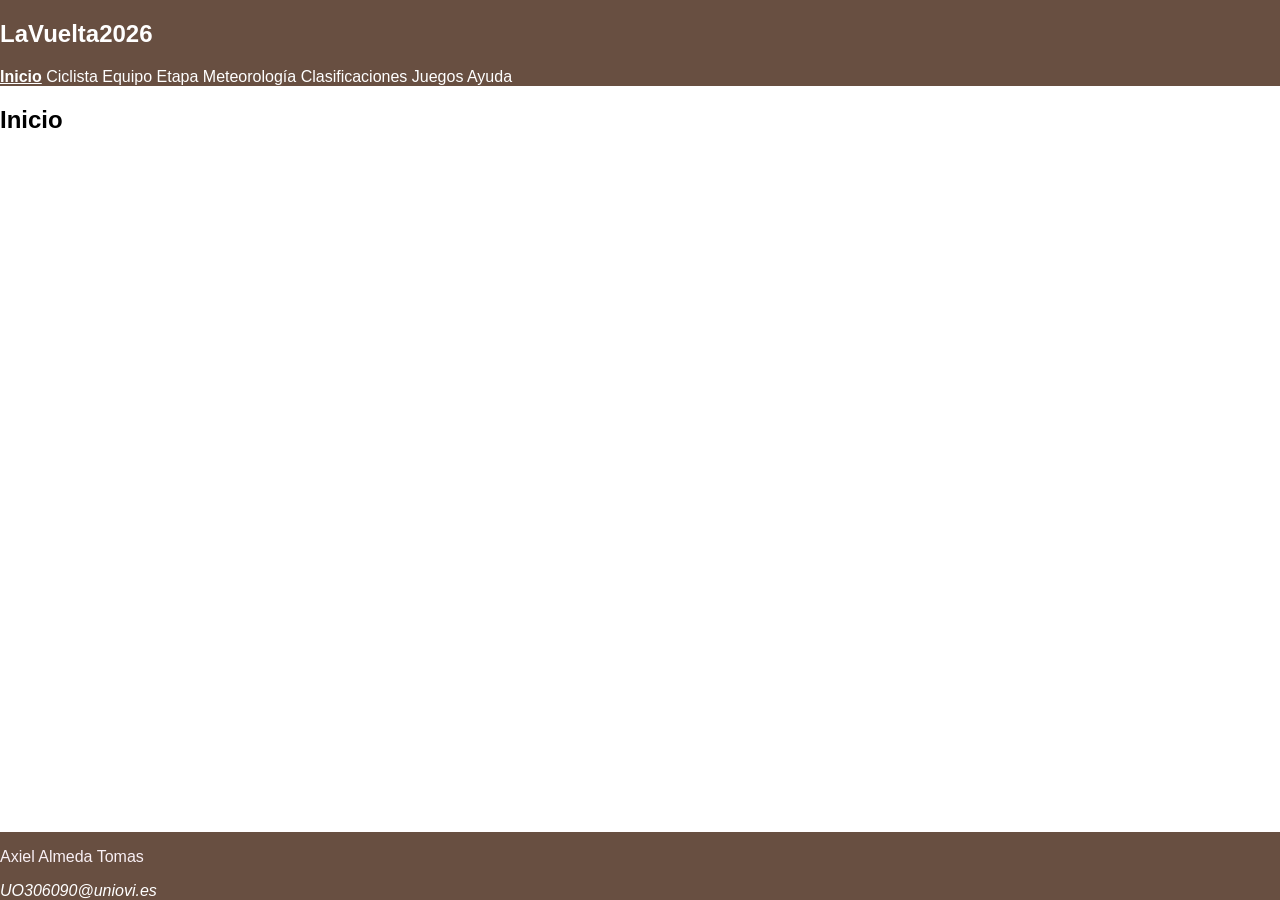
<file: index.html>
<!DOCTYPE HTML>

<html lang="es">

<head>
    <!-- Datos que describen el documento -->
    <meta charset="UTF-8" />
    <title>LaVuelta2026</title>

    <meta name="author" content="Axiel Almeda Tomas" />
    <meta name="description" content="Documento index del proyecto LaVuelta2026" />

    <meta name="viewport" content="width=device-width, initial-scale=1.0" />

    <!--Enlace a las hojas de estilo-->
    <link rel="stylesheet" type="text/css" href="estilo/estilo.css" />
    <link rel="stylesheet" type="text/css" href="estilo/layout.css" />
    <link rel="icon" href="multimedia/favicon.ico" />
</head>

<body>
    <header>
        <nav>
            <h1><a href="index.html" title="Página principal de inicio">LaVuelta2026</a></h1>
            <a href="index.html" title="Página principal de inicio" aria-current="page">Inicio</a>
            <a href="ciclista.html" title="Información sobre los ciclistas">Ciclista</a>
            <a href="equipo.html" title="Información de los equipos participantes">Equipo</a>
            <a href="etapa.html" title="Detalles del recorrido y etapas">Etapa</a>
            <a href="meteorologia.html" title="Previsión meteorológica de la carrera">Meteorología</a>
            <a href="clasificaciones.html" title="Clasificaciones generales y por etapas">Clasificaciones</a>
            <a href="juegos.html" title="Sección de juegos interactivos">Juegos</a>
            <a href="ayuda.html" title="Página de ayuda y soporte">Ayuda</a>
        </nav>
    </header>

    <main>
        <h2>Inicio</h2>
    </main>

    <footer>
        <p>Axiel Almeda Tomas</p>
        <address>
            <a href="mailto:UO306090@uniovi.es">UO306090@uniovi.es</a>
        </address>
    </footer>
</body>

</html>
</file>
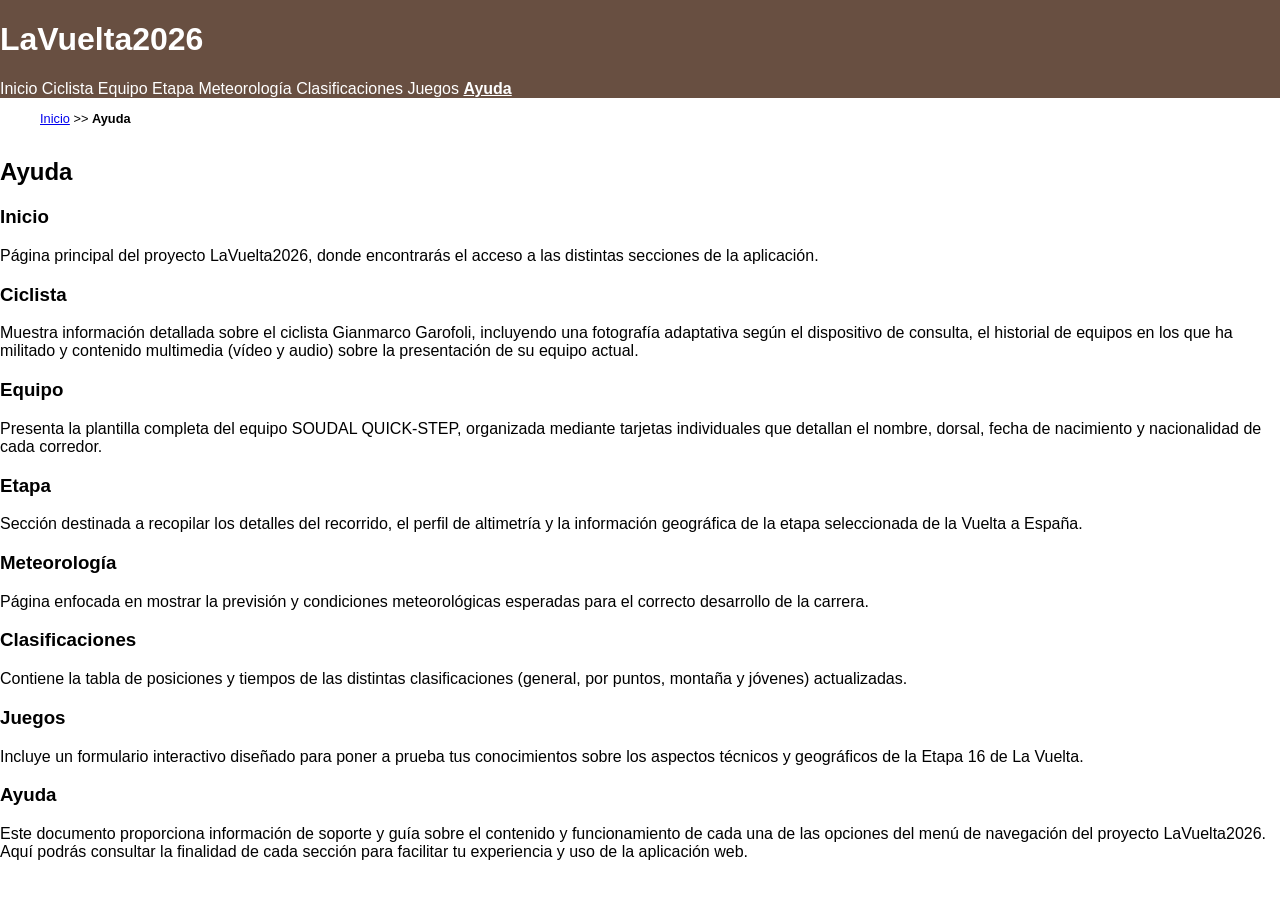
<file: ayuda.html>
<!DOCTYPE HTML>

<html lang="es">

<head>
    <!-- Datos que describen el documento -->
    <meta charset="UTF-8" />
    <title>LaVuelta2026:Ayuda</title>

    <meta name="author" content="Axiel Almeda Tomas" />
    <meta name="description" content="Documento de ayuda del proyecto LaVuelta2026" />

    <meta name="viewport" content="width=device-width, initial-scale=1.0" />

    <!--Enlace a las hojas de estilo-->
    <link rel="stylesheet" type="text/css" href="estilo/estilo.css" />
    <link rel="stylesheet" type="text/css" href="estilo/layout.css" />
    <link rel="icon" href="multimedia/favicon.ico" />
</head>

<body>
    <header>
        <h1><a href="index.html" title="Página principal de inicio">LaVuelta2026</a></h1>
        <nav>
            <a href="index.html" title="Página principal de inicio">Inicio</a>
            <a href="ciclista.html" title="Información sobre los ciclistas">Ciclista</a>
            <a href="equipo.html" title="Información de los equipos participantes">Equipo</a>
            <a href="etapa.html" title="Detalles del recorrido y etapas">Etapa</a>
            <a href="meteorologia.html" title="Previsión meteorológica de la carrera">Meteorología</a>
            <a href="clasificaciones.html" title="Clasificaciones generales y por etapas">Clasificaciones</a>
            <a href="juegos.html" title="Sección de juegos interactivos">Juegos</a>
            <a href="ayuda.html" title="Página de ayuda y soporte" aria-current="page">Ayuda</a>
        </nav>
    </header>

    <nav aria-label="migas">
        <ol>
            <li><a href="index.html" title="Página principal de inicio">Inicio</a></li>
            <li>>></li>
            <li>Ayuda</li>
        </ol>
    </nav>

    <main>
        <h2>Ayuda</h2>

        <section>
            <h3>Inicio</h3>
            <p>Página principal del proyecto LaVuelta2026, donde encontrarás el acceso a las distintas secciones de la
                aplicación.</p>
        </section>

        <section>
            <h3>Ciclista</h3>
            <p>Muestra información detallada sobre el ciclista Gianmarco Garofoli, incluyendo una fotografía adaptativa
                según el dispositivo de consulta, el historial de equipos en los que ha militado y contenido multimedia
                (vídeo y audio) sobre la presentación de su equipo actual.</p>
        </section>

        <section>
            <h3>Equipo</h3>
            <p>Presenta la plantilla completa del equipo SOUDAL QUICK-STEP, organizada mediante tarjetas individuales
                que detallan el nombre, dorsal, fecha de nacimiento y nacionalidad de cada corredor.</p>
        </section>

        <section>
            <h3>Etapa</h3>
            <p>Sección destinada a recopilar los detalles del recorrido, el perfil de altimetría y la información
                geográfica de la etapa seleccionada de la Vuelta a España.</p>
        </section>

        <section>
            <h3>Meteorología</h3>
            <p>Página enfocada en mostrar la previsión y condiciones meteorológicas esperadas para el correcto
                desarrollo de la carrera.</p>
        </section>

        <section>
            <h3>Clasificaciones</h3>
            <p>Contiene la tabla de posiciones y tiempos de las distintas clasificaciones (general, por puntos, montaña
                y jóvenes) actualizadas.</p>
        </section>

        <section>
            <h3>Juegos</h3>
            <p>Incluye un formulario interactivo diseñado para poner a prueba tus conocimientos sobre los aspectos
                técnicos y geográficos de la Etapa 16 de La Vuelta.</p>
        </section>

        <section>
            <h3>Ayuda</h3>
            <p>Este documento proporciona información de soporte y guía sobre el contenido y funcionamiento de cada una
                de las opciones del menú de navegación del proyecto LaVuelta2026. Aquí podrás consultar la finalidad de
                cada sección para facilitar tu experiencia y uso de la aplicación web.</p>
        </section>
    </main>
</body>

</html>
</file>
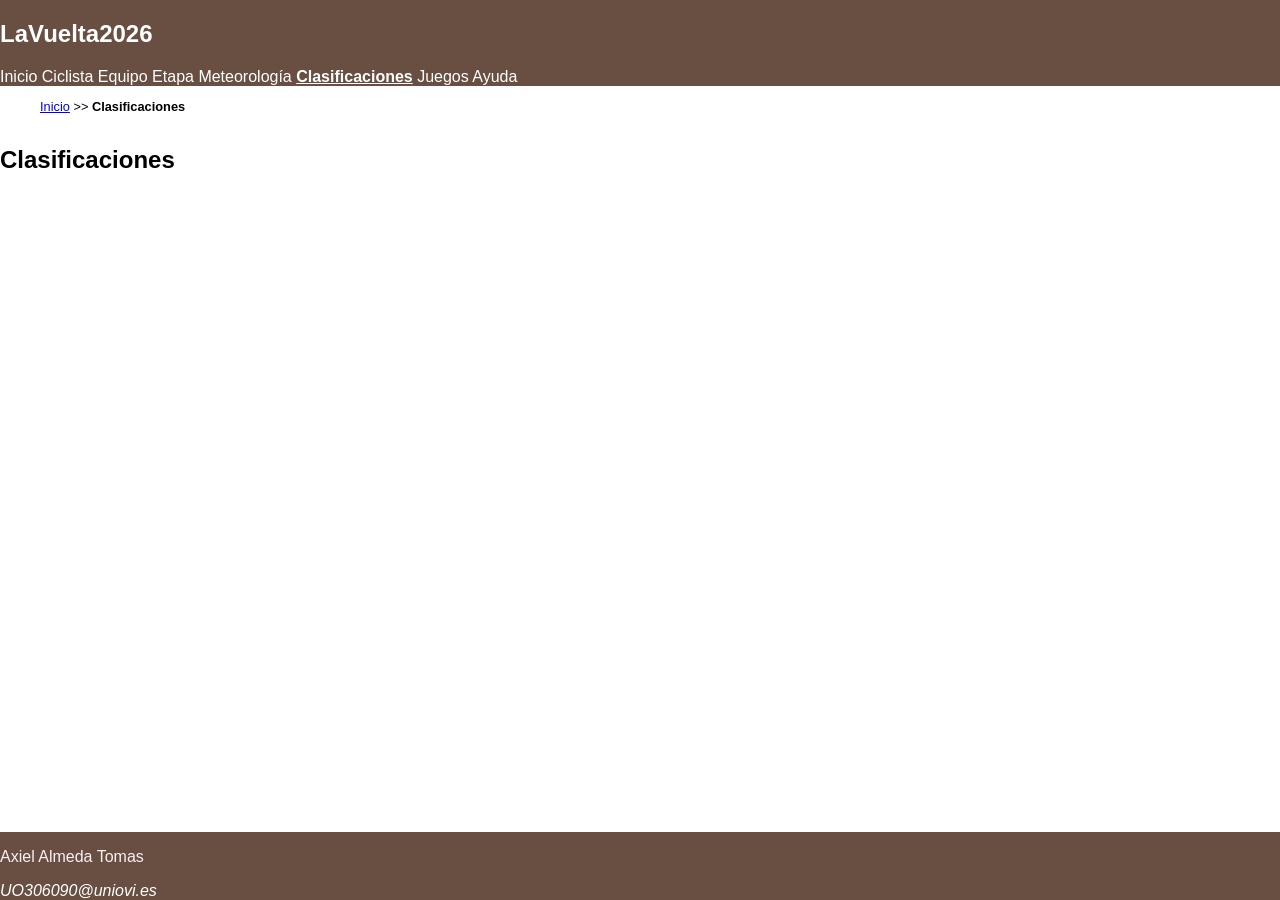
<file: clasificaciones.html>
<!DOCTYPE HTML>

<html lang="es">

<head>
    <!-- Datos que describen el documento -->
    <meta charset="UTF-8" />
    <title>LaVuelta2026: Clasificaciones</title>

    <meta name="author" content="Axiel Almeda Tomas" />
    <meta name="description" content="Documento de clasificaciones del proyecto LaVuelta2026" />

    <meta name="viewport" content="width=device-width, initial-scale=1.0" />

    <!--Enlace a las hojas de estilo-->
    <link rel="stylesheet" type="text/css" href="estilo/estilo.css" />
    <link rel="stylesheet" type="text/css" href="estilo/layout.css" />
    <link rel="icon" href="multimedia/favicon.ico" />
</head>

<body>
    <header>
        <nav>
            <h1><a href="index.html" title="Página principal de inicio">LaVuelta2026</a></h1>
            <a href="index.html" title="Página principal de inicio">Inicio</a>
            <a href="ciclista.html" title="Información sobre los ciclistas">Ciclista</a>
            <a href="equipo.html" title="Información de los equipos participantes">Equipo</a>
            <a href="etapa.html" title="Detalles del recorrido y etapas">Etapa</a>
            <a href="meteorologia.html" title="Previsión meteorológica de la carrera">Meteorología</a>
            <a href="clasificaciones.html" title="Clasificaciones generales y por etapas"
                aria-current="page">Clasificaciones</a>
            <a href="juegos.html" title="Sección de juegos interactivos">Juegos</a>
            <a href="ayuda.html" title="Página de ayuda y soporte">Ayuda</a>
        </nav>
    </header>

    <nav aria-label="migas">
        <ol>
            <li><a href="index.html" title="Página principal de inicio">Inicio</a></li>
            <li>>></li>
            <li>Clasificaciones</li>
        </ol>
    </nav>

    <main>
        <h2>Clasificaciones</h2>
    </main>

    <footer>
        <p>Axiel Almeda Tomas</p>
        <address>
            <a href="mailto:UO306090@uniovi.es">UO306090@uniovi.es</a>
        </address>
    </footer>
</body>

</html>
</file>
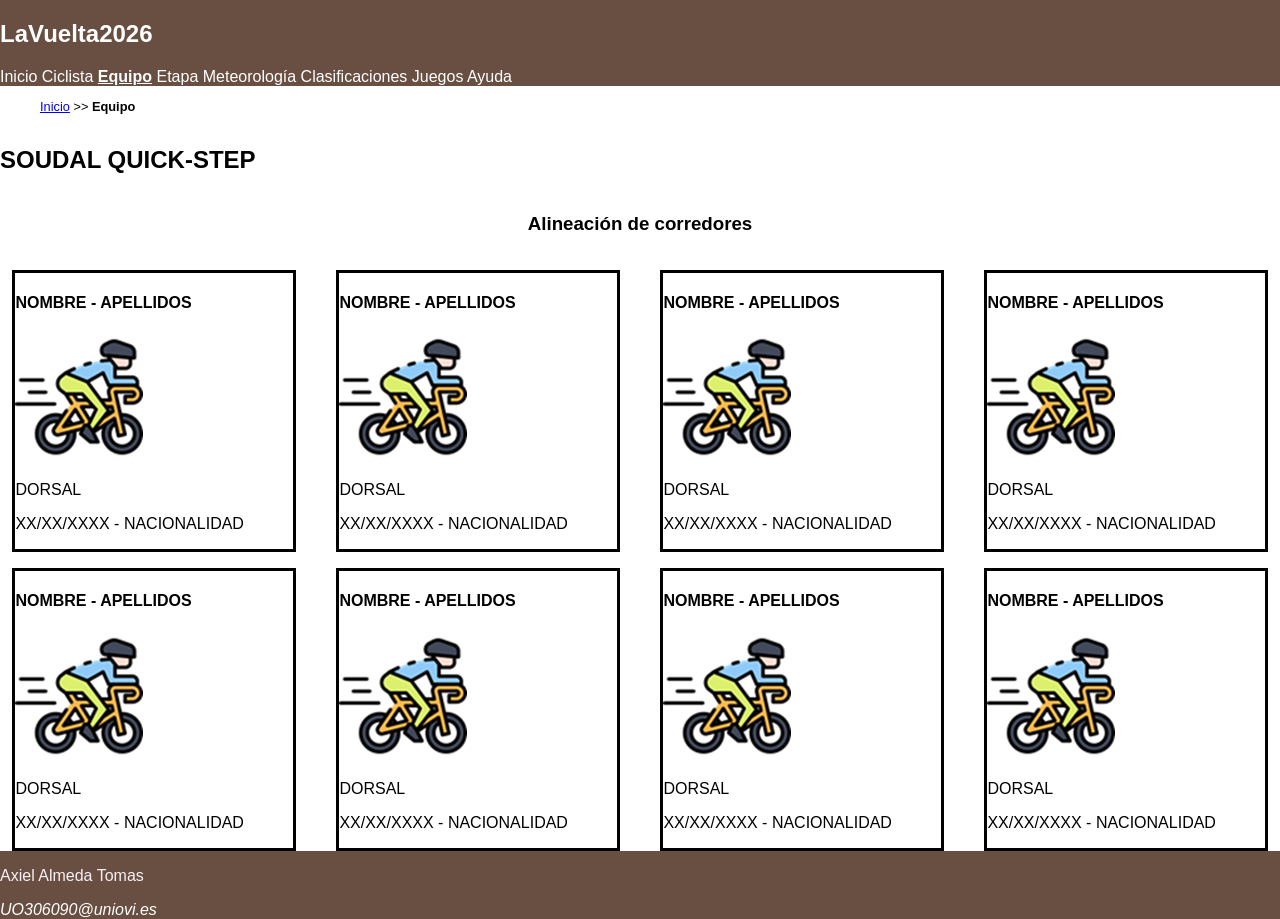
<file: equipo.html>
<!DOCTYPE HTML>

<html lang="es">

<head>
    <!-- Datos que describen el documento -->
    <meta charset="UTF-8" />
    <title>LaVuelta2026: Equipo</title>

    <meta name="author" content="Axiel Almeda Tomas" />
    <meta name="description" content="Documento equipo del proyecto LaVuelta2026" />

    <meta name="viewport" content="width=device-width, initial-scale=1.0" />

    <!--Enlace a las hojas de estilo-->
    <link rel="stylesheet" type="text/css" href="estilo/estilo.css" />
    <link rel="stylesheet" type="text/css" href="estilo/layout.css" />
    <link rel="icon" href="multimedia/favicon.ico" />
</head>

<body>
    <header>
        <nav>
            <h1><a href="index.html" title="Página principal de inicio">LaVuelta2026</a></h1>
            <a href="index.html" title="Página principal de inicio">Inicio</a>
            <a href="ciclista.html" title="Información sobre los ciclistas">Ciclista</a>
            <a href="equipo.html" title="Información de los equipos participantes" aria-current="page">Equipo</a>
            <a href="etapa.html" title="Detalles del recorrido y etapas">Etapa</a>
            <a href="meteorologia.html" title="Previsión meteorológica de la carrera">Meteorología</a>
            <a href="clasificaciones.html" title="Clasificaciones generales y por etapas">Clasificaciones</a>
            <a href="juegos.html" title="Sección de juegos interactivos">Juegos</a>
            <a href="ayuda.html" title="Página de ayuda y soporte">Ayuda</a>
        </nav>
    </header>

    <nav aria-label="migas">
        <ol>
            <li><a href="index.html" title="Página principal de inicio">Inicio</a></li>
            <li>>></li>
            <li>Equipo</li>
        </ol>
    </nav>

    <main>
        <h2>SOUDAL QUICK-STEP</h2>

        <section>
            <h3>Alineación de corredores</h3>

            <article>
                <h4>NOMBRE - APELLIDOS</h4>
                <img src="multimedia/icono-ciclista.png" width="128" height="128" alt="Icono de ciclista genérico" />
                <p>DORSAL</p>
                <p>XX/XX/XXXX - NACIONALIDAD</p>
            </article>

            <article>
                <h4>NOMBRE - APELLIDOS</h4>
                <img src="multimedia/icono-ciclista.png" width="128" height="128" alt="Icono de ciclista genérico" />
                <p>DORSAL</p>
                <p>XX/XX/XXXX - NACIONALIDAD</p>
            </article>

            <article>
                <h4>NOMBRE - APELLIDOS</h4>
                <img src="multimedia/icono-ciclista.png" width="128" height="128" alt="Icono de ciclista genérico" />
                <p>DORSAL</p>
                <p>XX/XX/XXXX - NACIONALIDAD</p>
            </article>

            <article>
                <h4>NOMBRE - APELLIDOS</h4>
                <img src="multimedia/icono-ciclista.png" width="128" height="128" alt="Icono de ciclista genérico" />
                <p>DORSAL</p>
                <p>XX/XX/XXXX - NACIONALIDAD</p>
            </article>

            <article>
                <h4>NOMBRE - APELLIDOS</h4>
                <img src="multimedia/icono-ciclista.png" width="128" height="128" alt="Icono de ciclista genérico" />
                <p>DORSAL</p>
                <p>XX/XX/XXXX - NACIONALIDAD</p>
            </article>

            <article>
                <h4>NOMBRE - APELLIDOS</h4>
                <img src="multimedia/icono-ciclista.png" width="128" height="128" alt="Icono de ciclista genérico" />
                <p>DORSAL</p>
                <p>XX/XX/XXXX - NACIONALIDAD</p>
            </article>

            <article>
                <h4>NOMBRE - APELLIDOS</h4>
                <img src="multimedia/icono-ciclista.png" width="128" height="128" alt="Icono de ciclista genérico" />
                <p>DORSAL</p>
                <p>XX/XX/XXXX - NACIONALIDAD</p>
            </article>

            <article>
                <h4>NOMBRE - APELLIDOS</h4>
                <img src="multimedia/icono-ciclista.png" width="128" height="128" alt="Icono de ciclista genérico" />
                <p>DORSAL</p>
                <p>XX/XX/XXXX - NACIONALIDAD</p>
            </article>
        </section>
    </main>

    <footer>
        <p>Axiel Almeda Tomas</p>
        <address>
            <a href="mailto:UO306090@uniovi.es">UO306090@uniovi.es</a>
        </address>
    </footer>
</body>

</html>
</file>
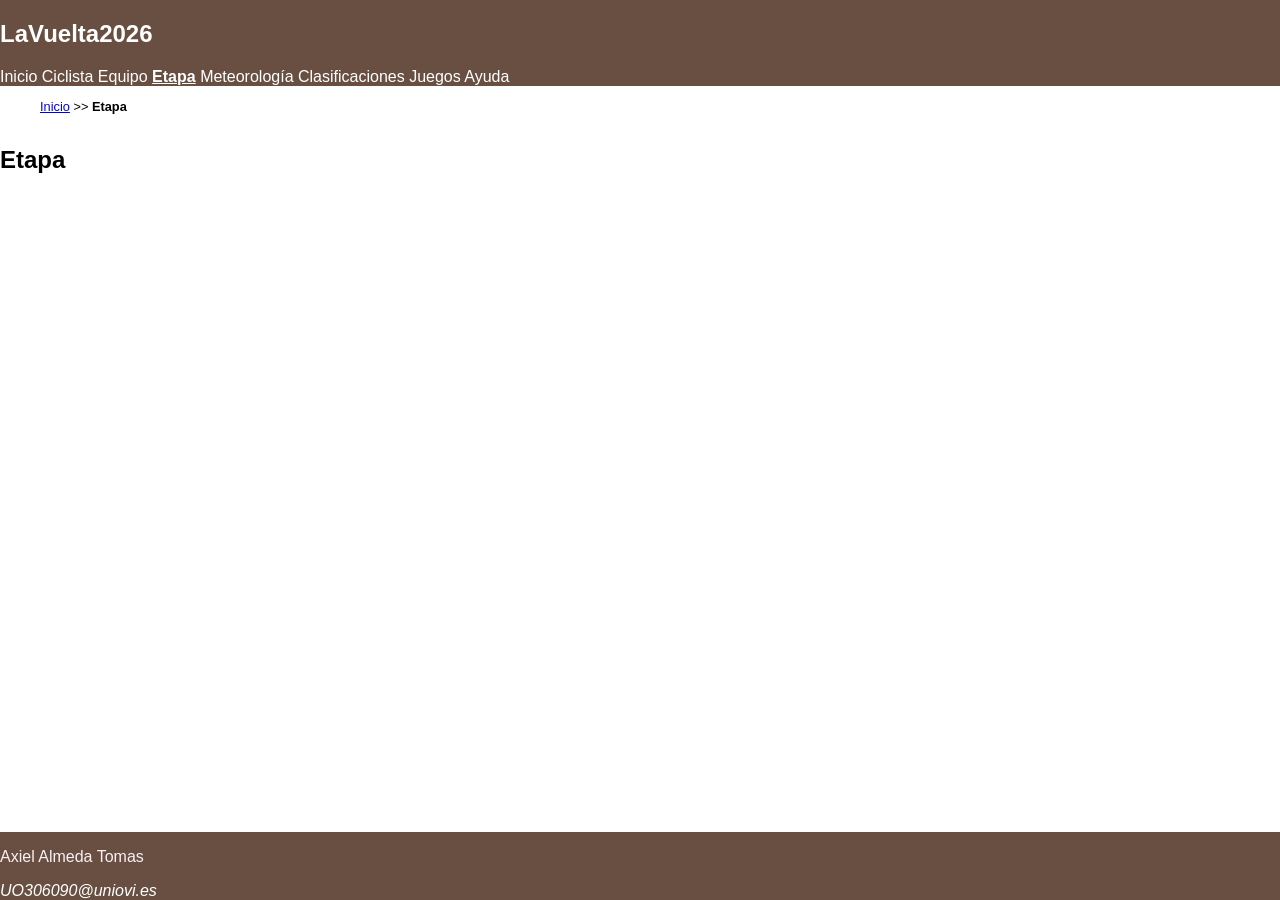
<file: etapa.html>
<!DOCTYPE HTML>

<html lang="es">

<head>
    <!-- Datos que describen el documento -->
    <meta charset="UTF-8" />
    <title>LaVuelta2026: Etapa</title>

    <meta name="author" content="Axiel Almeda Tomas" />
    <meta name="description" content="Documento etapa del proyecto LaVuelta2026" />

    <meta name="viewport" content="width=device-width, initial-scale=1.0" />

    <!--Enlace a las hojas de estilo-->
    <link rel="stylesheet" type="text/css" href="estilo/estilo.css" />
    <link rel="stylesheet" type="text/css" href="estilo/layout.css" />
    <link rel="icon" href="multimedia/favicon.ico" />
</head>

<body>
    <header>
        <nav>
            <h1><a href="index.html" title="Página principal de inicio">LaVuelta2026</a></h1>
            <a href="index.html" title="Página principal de inicio">Inicio</a>
            <a href="ciclista.html" title="Información sobre los ciclistas">Ciclista</a>
            <a href="equipo.html" title="Información de los equipos participantes">Equipo</a>
            <a href="etapa.html" title="Detalles del recorrido y etapas" aria-current="page">Etapa</a>
            <a href="meteorologia.html" title="Previsión meteorológica de la carrera">Meteorología</a>
            <a href="clasificaciones.html" title="Clasificaciones generales y por etapas">Clasificaciones</a>
            <a href="juegos.html" title="Sección de juegos interactivos">Juegos</a>
            <a href="ayuda.html" title="Página de ayuda y soporte">Ayuda</a>
        </nav>
    </header>

    <nav aria-label="migas">
        <ol>
            <li><a href="index.html" title="Página principal de inicio">Inicio</a></li>
            <li>>></li>
            <li>Etapa</li>
        </ol>
    </nav>

    <main>
        <h2>Etapa</h2>
    </main>

    <footer>
        <p>Axiel Almeda Tomas</p>
        <address>
            <a href="mailto:UO306090@uniovi.es">UO306090@uniovi.es</a>
        </address>
    </footer>
</body>

</html>
</file>
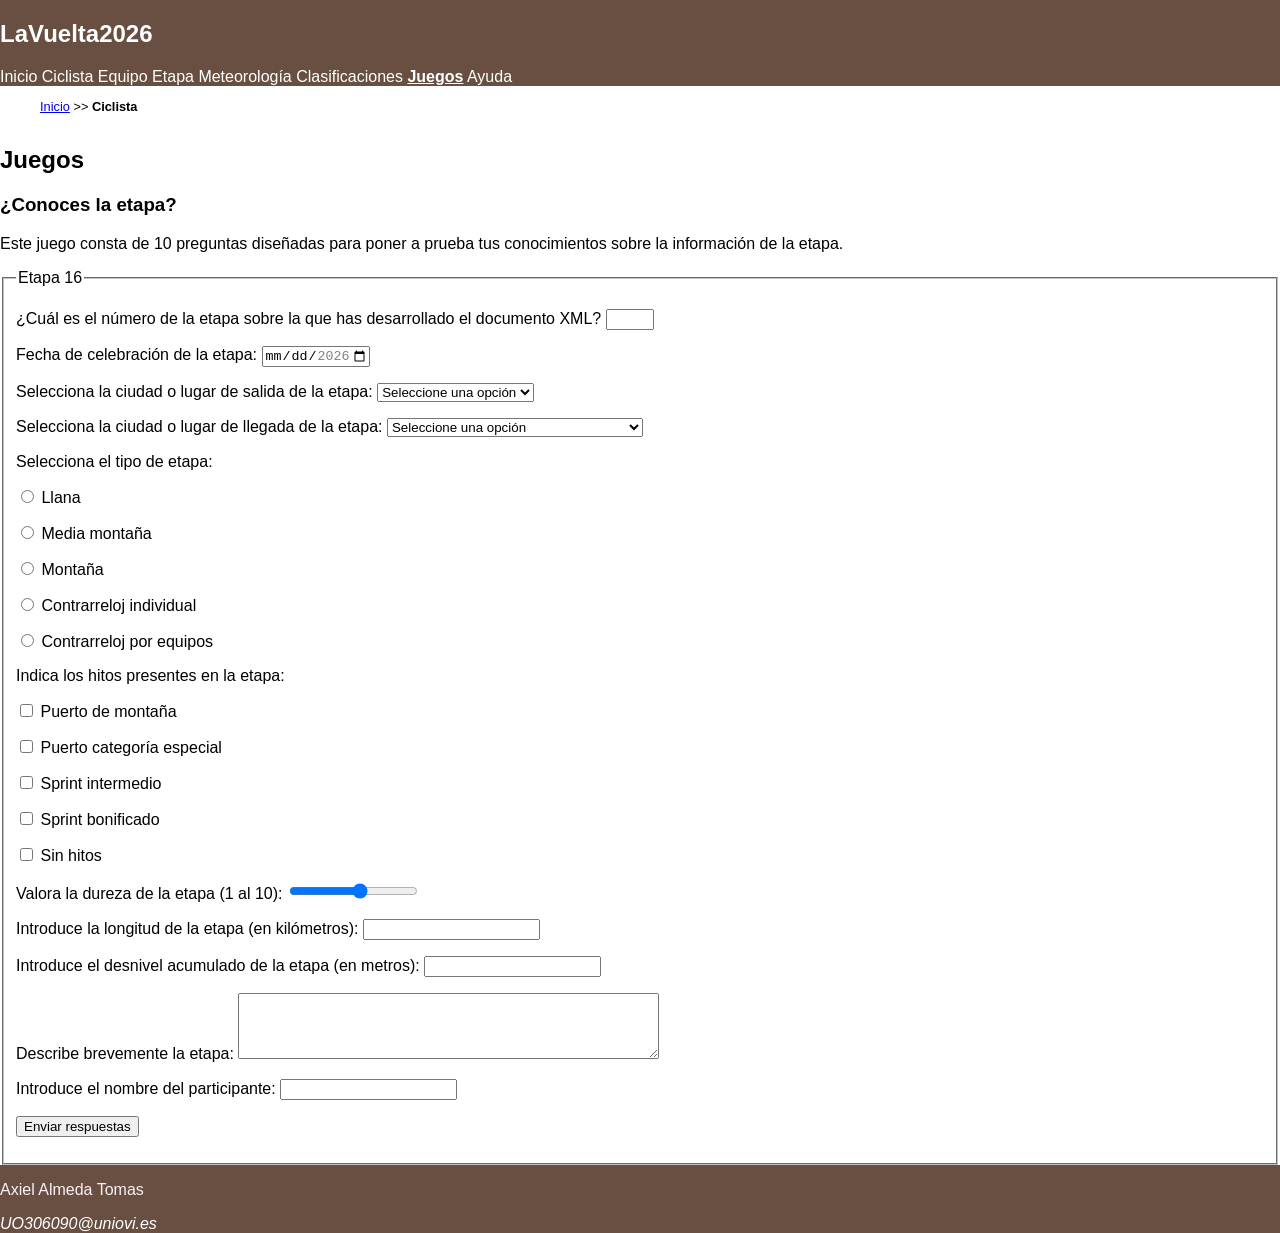
<file: juegos.html>
<!DOCTYPE HTML>

<html lang="es">

<head>
    <!-- Datos que describen el documento -->
    <meta charset="UTF-8" />
    <title>LaVuelta2026: Juegos</title>

    <meta name="author" content="Axiel Almeda Tomas" />
    <meta name="description" content="Documento juegos del proyecto LaVuelta2026" />

    <meta name="viewport" content="width=device-width, initial-scale=1.0" />

    <!--Enlace a las hojas de estilo-->
    <link rel="stylesheet" type="text/css" href="estilo/estilo.css" />
    <link rel="stylesheet" type="text/css" href="estilo/layout.css" />
    <link rel="icon" href="multimedia/favicon.ico" />
</head>

<body>
    <header>
        <nav>
            <h1><a href="index.html" title="Página principal de inicio">LaVuelta2026</a></h1>
            <a href="index.html" title="Página principal de inicio">Inicio</a>
            <a href="ciclista.html" title="Información sobre los ciclistas">Ciclista</a>
            <a href="equipo.html" title="Información de los equipos participantes">Equipo</a>
            <a href="etapa.html" title="Detalles del recorrido y etapas">Etapa</a>
            <a href="meteorologia.html" title="Previsión meteorológica de la carrera">Meteorología</a>
            <a href="clasificaciones.html" title="Clasificaciones generales y por etapas">Clasificaciones</a>
            <a href="juegos.html" title="Sección de juegos interactivos" aria-current="page">Juegos</a>
            <a href="ayuda.html" title="Página de ayuda y soporte">Ayuda</a>
        </nav>
    </header>

    <nav aria-label="migas">
        <ol>
            <li><a href="index.html" title="Página principal de inicio">Inicio</a></li>
            <li>>></li>
            <li>Ciclista</li>
        </ol>
    </nav>

    <main>
        <h2>Juegos</h2>

        <h3>¿Conoces la etapa?</h3>
        <p>Este juego consta de 10 preguntas diseñadas para poner a prueba tus conocimientos sobre la información de la
            etapa.</p>

        <form>
            <fieldset>
                <legend>Etapa 16</legend>

                <!-- Tarea 8.3: Número de la etapa -->
                <p>
                    <label for="numeroEtapa">¿Cuál es el número de la etapa sobre la que has desarrollado el documento
                        XML?</label>
                    <input type="number" id="numeroEtapa" min="1" max="21" />
                </p>

                <!-- Tarea 8.4: Fecha de la etapa -->
                <p>
                    <label for="fechaEtapa">Fecha de celebración de la etapa:</label>
                    <input type="date" id="fechaEtapa" min="2026-08-01" max="2026-09-30" />
                </p>

                <!-- Tarea 8.5: Lugar de salida -->
                <p>
                    <label for="lugarSalida">Selecciona la ciudad o lugar de salida de la etapa:</label>
                    <select id="lugarSalida">
                        <option value="">Seleccione una opción</option>
                        <option value="madrid">Madrid</option>
                        <option value="barcelona">Barcelona</option>
                        <option value="lisboa">Lisboa</option>
                        <option value="sevilla">Sevilla</option>
                        <option value="malaga">Málaga</option>
                        <option value="jerez">Jerez de la Frontera</option>
                        <option value="burgos">Burgos</option>
                        <option value="pamplona">Pamplona</option>
                        <option value="vitoria">Vitoria-Gasteiz</option>
                        <option value="bilbao">Bilbao</option>
                        <option value="santander">Santander</option>
                        <option value="gijon">Gijón</option>
                        <option value="oviedo">Oviedo</option>
                        <option value="aviles">Avilés</option>
                        <option value="ourense">Ourense</option>
                        <option value="vigo">Vigo</option>
                        <option value="zaragoza">Zaragoza</option>
                        <option value="valencia">Valencia</option>
                        <option value="alicante">Alicante</option>
                        <option value="murcia">Murcia</option>
                        <option value="granada">Granada</option>
                    </select>
                </p>

                <!-- Tarea 8.5: Lugar de llegada -->
                <p>
                    <label for="lugarLlegada">Selecciona la ciudad o lugar de llegada de la etapa:</label>
                    <select id="lugarLlegada">
                        <option value="">Seleccione una opción</option>
                        <option value="madrid">Madrid</option>
                        <option value="santiago">Santiago de Compostela</option>
                        <option value="covadonga">Lagos de Covadonga</option>
                        <option value="angliru">Alto de l'Angliru</option>
                        <option value="villuercas">Pico Villuercas</option>
                        <option value="cuitu_negru">Cuitu Negru</option>
                        <option value="bola_mundo">Bola del Mundo</option>
                        <option value="sierra_nevada">Sierra Nevada</option>
                        <option value="tourmalet">Col du Tourmalet</option>
                        <option value="andorra">Andorra (Arinsal)</option>
                        <option value="formigal">Formigal</option>
                        <option value="camperona">La Camperona</option>
                        <option value="machucos">Los Machucos</option>
                        <option value="valdezcaray">Valdezcaray</option>
                        <option value="javalambre">Observatorio Astrofísico de Javalambre</option>
                        <option value="ezaro">Mirador de Ézaro</option>
                        <option value="bilbao">Bilbao</option>
                        <option value="santander">Santander</option>
                        <option value="zaragoza">Zaragoza</option>
                        <option value="cordoba">Córdoba</option>
                        <option value="toledo">Toledo</option>
                    </select>
                </p>

                <!-- Tarea 8.6: Tipo de etapa -->
                <p>Selecciona el tipo de etapa:</p>
                <p>
                    <input type="radio" id="tipoLlana" name="tipoEtapa" value="Llana" />
                    <label for="tipoLlana">Llana</label>
                </p>
                <p>
                    <input type="radio" id="tipoMediaMontana" name="tipoEtapa" value="Media montaña" />
                    <label for="tipoMediaMontana">Media montaña</label>
                </p>
                <p>
                    <input type="radio" id="tipoMontana" name="tipoEtapa" value="Montaña" />
                    <label for="tipoMontana">Montaña</label>
                </p>
                <p>
                    <input type="radio" id="tipoCRI" name="tipoEtapa" value="Contrarreloj individual" />
                    <label for="tipoCRI">Contrarreloj individual</label>
                </p>
                <p>
                    <input type="radio" id="tipoCRE" name="tipoEtapa" value="Contrarreloj por equipos" />
                    <label for="tipoCRE">Contrarreloj por equipos</label>
                </p>

                <!-- Tarea 8.7: Hitos presentes en la etapa -->
                <p>Indica los hitos presentes en la etapa:</p>
                <p>
                    <input type="checkbox" id="hitoMontana" name="hitos" value="Puerto de montaña" />
                    <label for="hitoMontana">Puerto de montaña</label>
                </p>
                <p>
                    <input type="checkbox" id="hitoEspecial" name="hitos" value="Puerto categoría especial" />
                    <label for="hitoEspecial">Puerto categoría especial</label>
                </p>
                <p>
                    <input type="checkbox" id="hitoSprintInt" name="hitos" value="Sprint intermedio" />
                    <label for="hitoSprintInt">Sprint intermedio</label>
                </p>
                <p>
                    <input type="checkbox" id="hitoSprintBon" name="hitos" value="Sprint bonificado" />
                    <label for="hitoSprintBon">Sprint bonificado</label>
                </p>
                <p>
                    <input type="checkbox" id="hitoSin" name="hitos" value="Sin hitos" />
                    <label for="hitoSin">Sin hitos</label>
                </p>

                <!-- Tarea 8.8: Valoración de la dureza -->
                <p>
                    <label for="dificultadEtapa">Valora la dureza de la etapa (1 al 10):</label>
                    <input type="range" id="dificultadEtapa" min="1" max="10" />
                </p>

                <!-- Tarea 8.9: Longitud de la etapa -->
                <p>
                    <label for="longitudEtapa">Introduce la longitud de la etapa (en kilómetros):</label>
                    <input type="number" id="longitudEtapa" min="0" step="any" />
                </p>

                <!-- Tarea 8.10: Desnivel de la etapa -->
                <p>
                    <label for="desnivelEtapa">Introduce el desnivel acumulado de la etapa (en metros):</label>
                    <input type="number" id="desnivelEtapa" min="0" step="1" />
                </p>

                <!-- Tarea 8.11: Pregunta de respuesta libre (Descripción de la etapa) -->
                <p>
                    <label for="descripcionEtapa">Describe brevemente la etapa:</label>
                    <textarea id="descripcionEtapa" rows="4" cols="50"></textarea>
                </p>

                <!-- Tarea 8.12: Pregunta de respuesta corta (Nombre del participante) -->
                <p>
                    <label for="nombreParticipante">Introduce el nombre del participante:</label>
                    <input type="text" id="nombreParticipante" />
                </p>

                <!-- Tarea 8.13: Botón de envío -->
                <p>
                    <button type="submit">Enviar respuestas</button>
                </p>

            </fieldset>
        </form>
    </main>

    <footer>
        <p>Axiel Almeda Tomas</p>
        <address>
            <a href="mailto:UO306090@uniovi.es">UO306090@uniovi.es</a>
        </address>
    </footer>
</body>

</html>
</file>
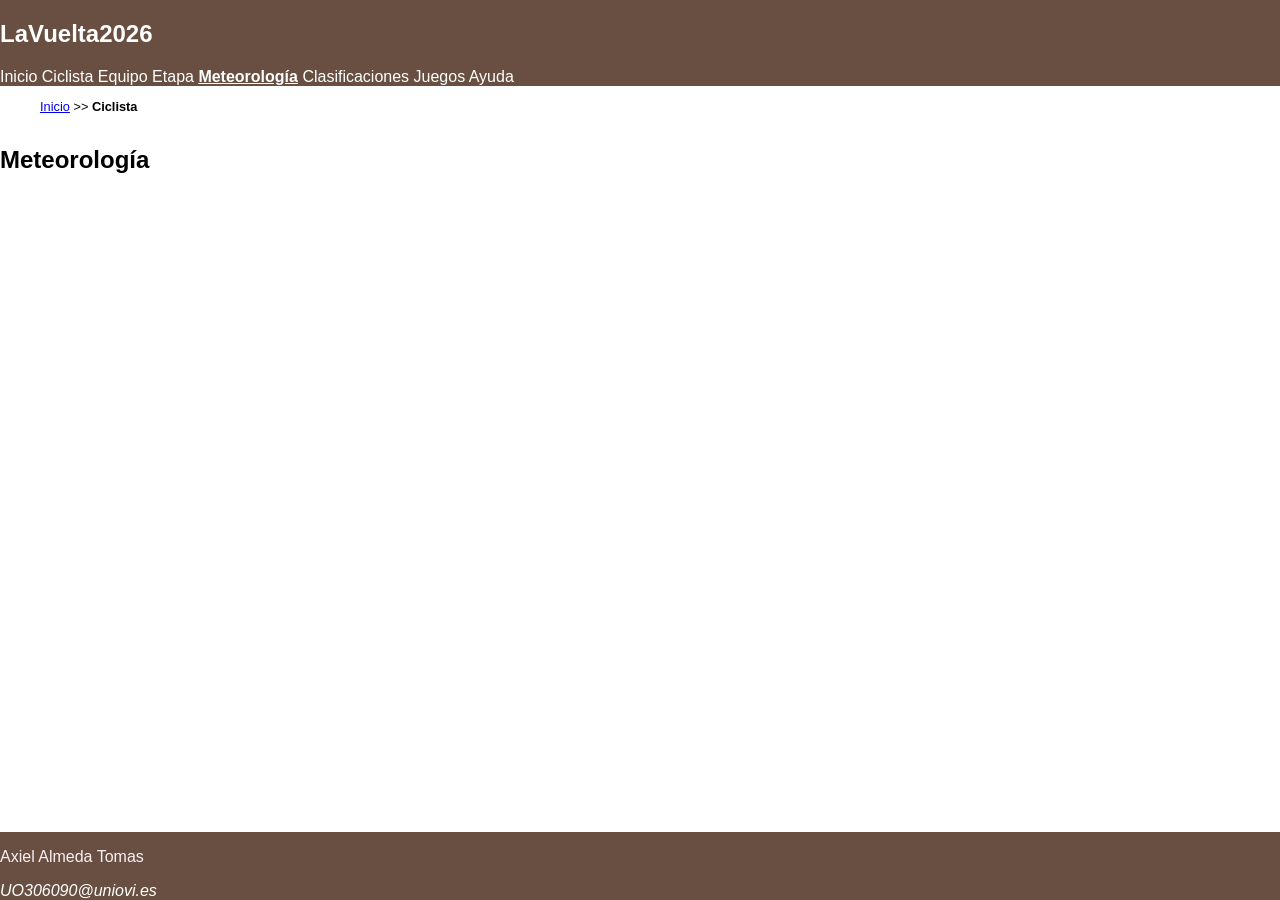
<file: meteorologia.html>
<!DOCTYPE HTML>

<html lang="es">

<head>
    <!-- Datos que describen el documento -->
    <meta charset="UTF-8" />
    <title>LaVuelta2026: Meteorologia</title>

    <meta name="author" content="Axiel Almeda Tomas" />
    <meta name="description" content="Documento meteorología del proyecto LaVuelta2026" />

    <meta name="viewport" content="width=device-width, initial-scale=1.0" />

    <!--Enlace a las hojas de estilo-->
    <link rel="stylesheet" type="text/css" href="estilo/estilo.css" />
    <link rel="stylesheet" type="text/css" href="estilo/layout.css" />
    <link rel="icon" href="multimedia/favicon.ico" />
</head>

<body>
    <header>
        <nav>
            <h1><a href="index.html" title="Página principal de inicio">LaVuelta2026</a></h1>
            <a href="index.html" title="Página principal de inicio">Inicio</a>
            <a href="ciclista.html" title="Información sobre los ciclistas">Ciclista</a>
            <a href="equipo.html" title="Información de los equipos participantes">Equipo</a>
            <a href="etapa.html" title="Detalles del recorrido y etapas">Etapa</a>
            <a href="meteorologia.html" title="Previsión meteorológica de la carrera"
                aria-current="page">Meteorología</a>
            <a href="clasificaciones.html" title="Clasificaciones generales y por etapas">Clasificaciones</a>
            <a href="juegos.html" title="Sección de juegos interactivos">Juegos</a>
            <a href="ayuda.html" title="Página de ayuda y soporte">Ayuda</a>
        </nav>
    </header>

    <nav aria-label="migas">
        <ol>
            <li><a href="index.html" title="Página principal de inicio">Inicio</a></li>
            <li>>></li>
            <li>Ciclista</li>
        </ol>
    </nav>

    <main>
        <h2>Meteorología</h2>
    </main>

    <footer>
        <p>Axiel Almeda Tomas</p>
        <address>
            <a href="mailto:UO306090@uniovi.es">UO306090@uniovi.es</a>
        </address>
    </footer>
</body>

</html>
</file>
<file: estilo/estilo.css>
/* ***************************************/
/*             LaVuelta2026              */
/*          Estilos generales            */
/* ***************************************/
/*    DATOS ESTUDIANTE                   */
/* --------------------------------------*/
/*  Nombre y Apellidos: Axiel Almeda Tomas*/
/*  Correo electrónico (uniovi): uo306090@uniovi.es*/
/*  Grupo de laboratorio:                */
/* ***************************************/

/* Gama cromática
Color principal (#684F41)
 - Contraste de 7.86:1 con color blanco
 - Contraste de 7.04:1 con color secundario
Color secundario (#F9F0F5)
 - Contraste de 12.16:1 con color negro
 - Contraste de 7.04:1 con color principal
Color Blanco (#FFFFFF)
Color Negro (#000000)
*/

/* Especificidad: 010 */
:root {
    --color-principal: #684F41;
    --color-secundario: #F9F0F5;
    --color-blanco: #FFFFFF;
    --color-negro: #000000;
}

/* Especificidad: 001 */
body {
    font-family: Arial, Helvetica, sans-serif;
    background-color: var(--color-blanco);
    color: var(--color-negro);
}

/* Especificidad: 001,001 */
header, footer {
    background-color: var(--color-principal);
    color: var(--color-secundario);
}

/* Especificidad: 002,002 */
header a, footer a {
    color: var(--color-blanco);
    /*ADVERTENCIA: Color de fondo heredado de header y footer --color-principal*/
    text-decoration: none;
}

/* Especificidad: 001 */
h2, h3, h4, h5, h6 {
    color: var(--color-negro);
}

nav a[aria-current="page"] {
    font-weight: bold;
    text-decoration: underline;
}

header + nav > ol {
    list-style: none;
    font-size: 0.8em;
}


header + nav > ol > li {
    display: inline;
}

header + nav > ol > li:last-child {
    font-weight: bold;
}

section:has(picture) ul li:first-child {
    font-size: 1.5em;
    font-weight: bold;
}

section:has(picture) ul li:nth-child(3) {
    font-size: 1.5em;
}

section:has(picture) ul li:nth-child(4) {
    font-weight: bold;
}
</file>
<file: estilo/layout.css>
/* ***************************************/
/*           LaVuelta2026                */
/*          Estilos layout               */
/* ***************************************/
/*    DATOS ESTUDIANTE                   */
/* --------------------------------------*/
/*  Nombre y Apellidos:                  */
/*  Correo electrónico (uniovi):         */
/*  Grupo de laboratorio:                */
/* ***************************************/

/* Especificidad: 002 */
section:has(picture) {
    display: flex;
    flex-wrap: wrap;
    align-items: center;
}

/* Especificidad: 003 */
section:has(picture) h3 {
    flex-basis: 100%;
}

/* Especificidad: 003 */
section:has(picture) picture {
    order: 1;
}

/* Especificidad: 003 */
section:has(picture) ul {
    order: 2;
    list-style: none;
}

/* Especificidad: 002 */
section:has(video) {
    display: flex;
    flex-direction: column;
    align-items: flex-start;
}

/* Especificidad: 002 */
section:has(article) {
    display: grid;
    grid-template-columns: repeat(4, 1fr);
    justify-items: center;
    align-items: center;
    gap: 1em;
}

/* Especificidad: 003 */
section:has(article) h3 {
    grid-column: 1 / -1;
}

/* Especificidad: 002 */
section:has(article) article {
    border: 3px solid #000000;
    width: 90%;
}

body {
    margin: 0;
    min-height: 100vh;
    display: grid;
    
    grid-template-rows: auto auto 1fr auto; 
    
    grid-template-areas: 
        "cabecera"
        "migas"
        "contenido"
        "pie";
}

/* Especificidad: 001 */
header {
    grid-area: cabecera;
}

/* Especificidad: 002 */
header + nav {
    grid-area: migas;
}

/* Especificidad: 001 */
main {
    grid-area: contenido;
}

/* Especificidad: 001 */
footer {
    grid-area: pie;
}
</file>
